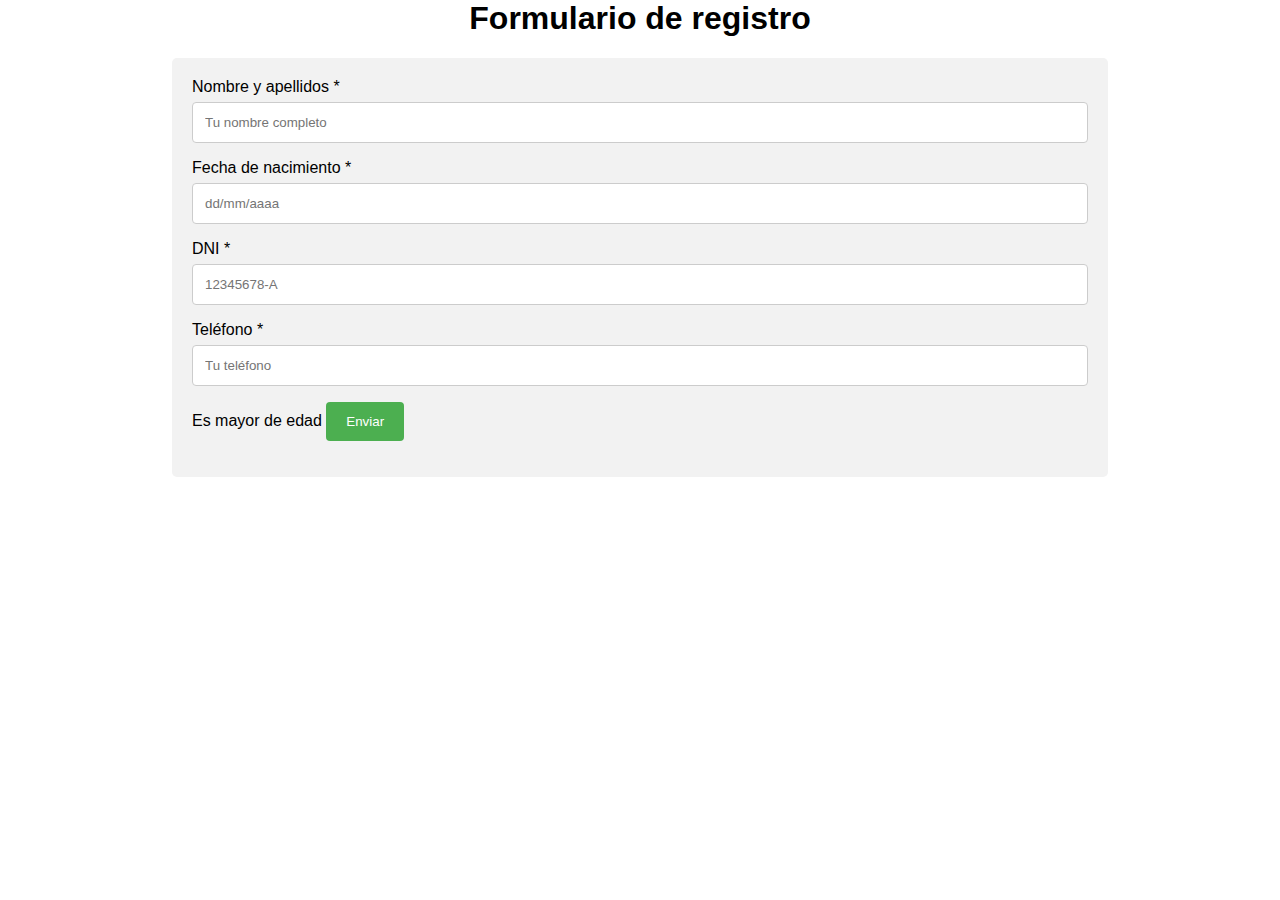
<file: Ejercicio/index.html>
<html>

<head>
    <meta charset="utf-8" />
    <meta name="viewport" content="width=device-width, initial-scale=1" />
    <title>Bootcamp Javascript - Módulo 6 - Algoritmos</title>
    <link rel="stylesheet" href="app.css" />
</head>

<body>
    <header>
        <h1>Formulario de registro</h1>
    </header>
    <main>
        <form id="register" autocomplete="off">
            <label for="fullName">Nombre y apellidos *</label>
            <input type="text" id="fullName" name="fullName" placeholder="Tu nombre completo" />
            <label for="birthday">Fecha de nacimiento *</label>
            <input type="text" id="birthday" name="birthday" placeholder="dd/mm/aaaa" />
            <label for="dni">DNI *</label>
            <input type="text" id="dni" name="dni" placeholder="12345678-A" />
            <label for="mobile">Teléfono *</label>
            <input type="text" id="mobile" name="mobile" placeholder="Tu teléfono" />
            <span class="age">Es mayor de edad <b id="age"></b></span>
            <input type="submit" id="submit" value="Enviar" class="btn" />
        </form>
    </main>
    <script src="app.js"></script>
</body>

</html>
</file>
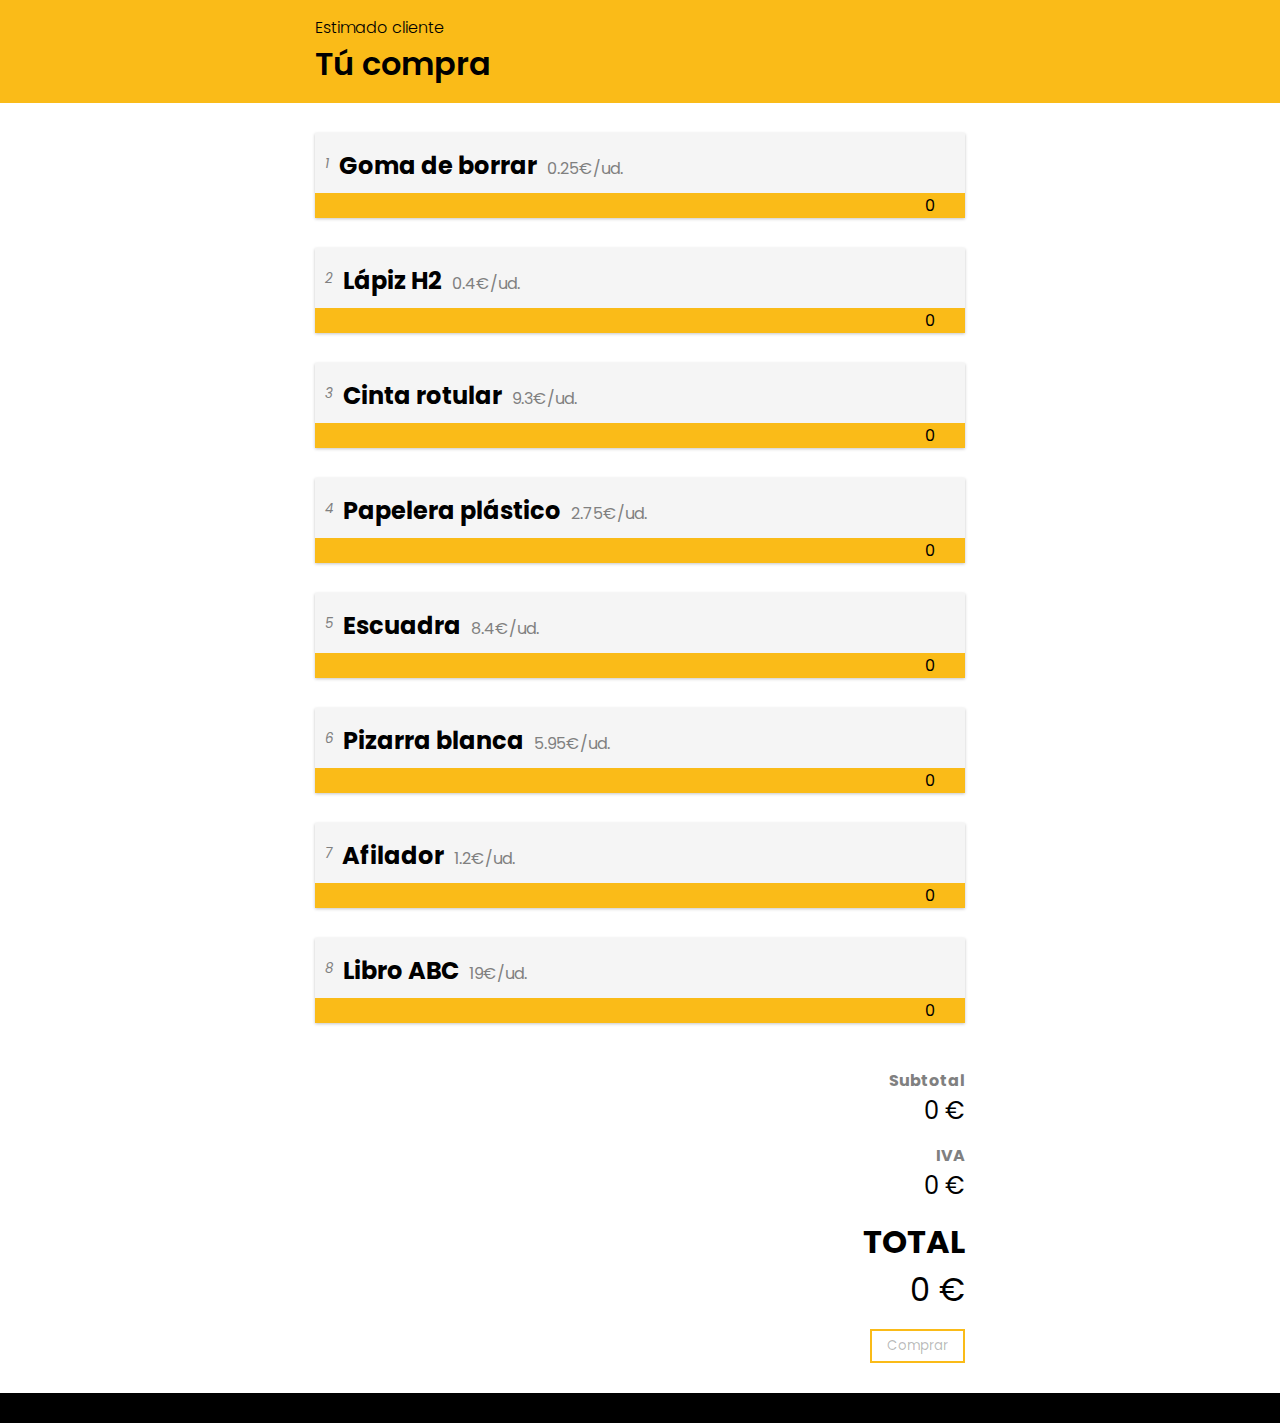
<file: Laboratorio/index.html>
<!DOCTYPE html>
<html lang="en">

<head>
    <meta charset="UTF-8">
    <meta name="viewport" content="width=device-width, initial-scale=1.0">
    <link href="https://fonts.googleapis.com/css2?family=Poppins:wght@300;400;600;700&display=swap" rel="stylesheet">
    <link rel="stylesheet" href="style.css">
    <title>Modulo 06 Algoritmos 1</title>
</head>

<body>
    <header>
        <div class="container">
            <h3 class="header-subtitle">Estimado cliente</h3>
            <h1 class="page-title">Tú compra</h1>
        </div>
    </header>
    <main>
        <div class="container">
            <div id="product-list-container" class="row"></div>
            <div class="cart-price">
                <div class="row">
                    <div class="col-12">
                        <h3 class="sub-title">Subtotal</h3>
                    </div>
                    <div class="col-12">
                        <span id="free-taxes-price" class="sub-amount">0 €</span>
                    </div>
                </div>
                <div class="row">
                    <div class="col-12">
                        <h3 class="sub-title">IVA</h3>
                    </div>
                    <div class="col-12">
                        <span id="product-taxes" class="sub-amount">0 €</span>
                    </div>
                </div>
                <div class="row">
                    <div class="col-12">
                        <h3 class="total-title">TOTAL</h3>
                    </div>
                    <div class="col-12">
                        <span id="total-price" class="total-amount">0 €</span>
                    </div>
                </div>
                <div class="row">
                    <div class="col-12">
                        <button disabled='false' id="buy">Comprar</button>
                    </div>
                </div>
            </div>
        </div>
    </main>
    <footer></footer>
    <script src="app.js"></script>
</body>

</html>
</file>
<file: Ejercicio/app.css>
body {
    margin: 0;
    font-family: Arial, Helvetica, sans-serif;
}

header {
    text-align: center;
}

main {
    margin: auto;
    width: 70%;
    border-radius: 5px;
    background-color: #f2f2f2;
    padding: 20px;
}

input[type="text"] {
    width: 100%;
    padding: 12px;
    border: 1px solid #ccc;
    border-radius: 4px;
    box-sizing: border-box;
    margin-top: 6px;
    margin-bottom: 16px;
    resize: vertical;
}

input[type="text"].error {
    color: red;
    border: 1px solid red;
}

input[type="submit"] {
    background-color: #4caf50;
    color: white;
    padding: 12px 20px;
    border: none;
    border-radius: 4px;
    cursor: pointer;
}

input[type="submit"]:hover:not([disabled]) {
    background-color: #45a049;
}

input[type="submit"]:disabled {
    background-color: #ddd;
}
</file>
<file: Laboratorio/style.css>
* {
    box-sizing: border-box;
}


body {
    max-width: 100%;
    height: 100%;  
    font-family: 'Poppins', sans-serif;
    color: black;
    margin: 0;
}


.container {
    margin: 0 auto;
    max-width: 650px;
}

header {
    width: 100%;
    padding: 15px;
    margin: 0;
    color: black;
    background-color: #FABB18;  
}

.row {
    display: flex;
    flex-wrap: wrap;
    align-items: center;
}

.col-12 {
    flex: 0 0 100%;
    width: 100%;
}

.col-6 {
    flex: 0 0 50%;
    width: 50%;
}

.header-subtitle {
    font-size: 1rem; 
    font-weight: 300;
    margin: 0;
}

.page-title {  
    font-size: 2rem;  
    font-weight: 600;
    margin: 0;
}

main {
    margin: 15px auto;
    padding: 0 15px;
}

.product-container {
    margin: 15px 0;   
    padding-top: 15px; 
    background: whitesmoke;
    box-shadow: 0 1px 3px #c6c6c6;
}

.product-sup,
.product-name {
    display: inline-block;  
    margin: 0;  
}

.product-sup {  
    font-style: italic;
    color: gray;
    padding: 0 10px;
}

.product-price {
    color: gray;
    margin-left: 10px;
}

.product-unit {
    display: block;
    width: 100%;
    border: none;  
    margin-top: 10px;
    padding: 0 15px;
    text-align: right;
    background:  #FABB18;
    font-family: 'Poppins', sans-serif;
    font-size: 1rem;

}

.cart-price {
    margin: 15px auto;
    text-align: right;
}

.cart-price .sub-title {
    font-size: 1rem;
    color: gray;
    margin: 0;
    margin-top: 15px;
}

.cart-price .sub-amount {
    font-size: 1.5rem;
}

.cart-price .total-title {
    font-size: 2rem;    
    margin: 0;
    margin-top: 15px;
}

.total-amount {
    font-size: 2rem;
    margin: 0;
    margin-top: 15px;
}

button {
    background: none;
    border: 2px solid #FABB18;
    padding: 5px 15px;
    margin: 15px 0;    
    font-family: 'Poppins', sans-serif;
}

button:hover {
    background: #FABB18;
    border-color: black;
    cursor: pointer;
}


footer {
    padding: 15px 0;
    background: black;
    width: 100%;
}
</file>
